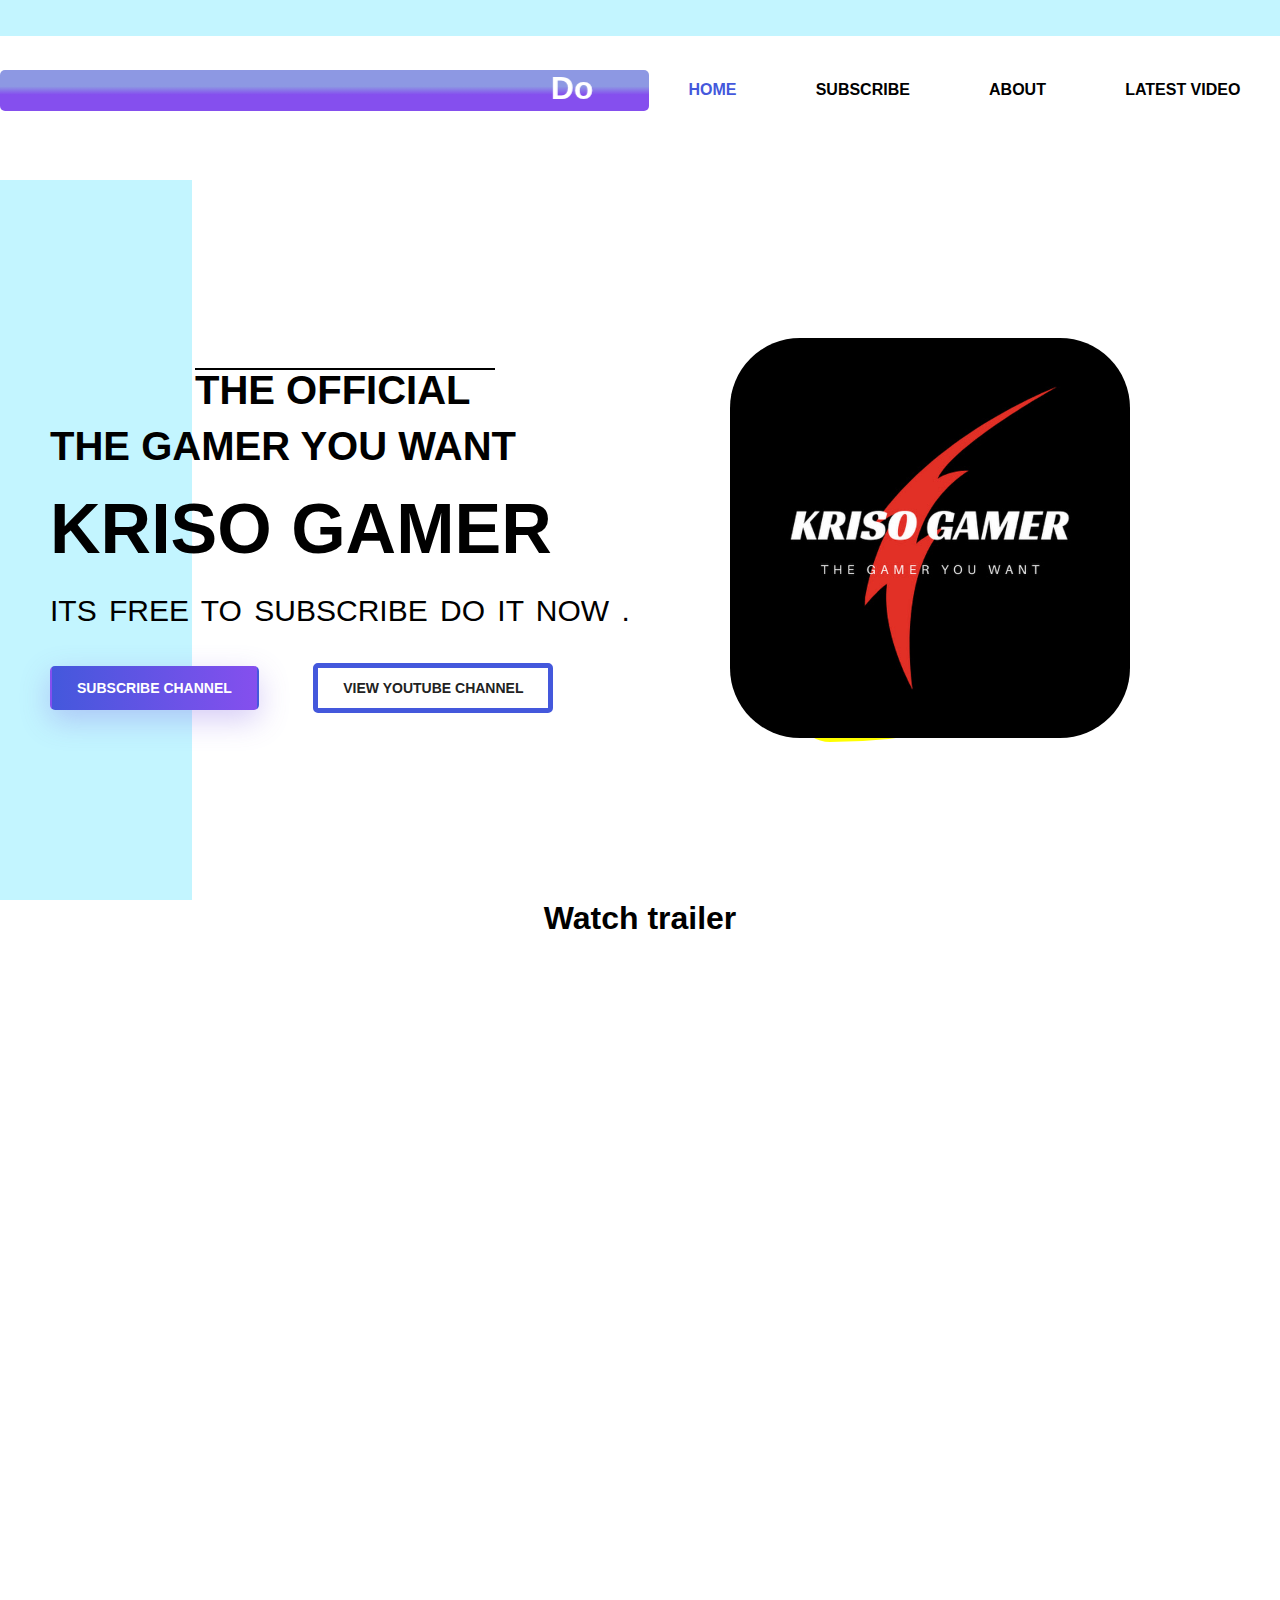
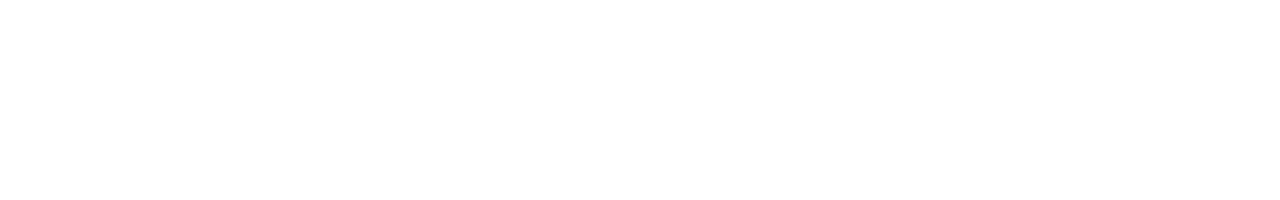
<file: index.html>
<!DOCTYPE html>
<html lang="en">
<head>
    <meta charset="UTF-8">
    <meta name="viewport" content="width=device-width, initial-scale=1.0">
    <title>Kriso Gamer Official</title>
    <link rel="stylesheet" href="style f/style.css">
    
    <link rel="icon" href="image/j.jpg">

<style>
    body{
        width: 100%;
        height: 200vh;
        
        animation: change 10s linear infinite;

    }
@keyframes change{
    0%{
        background-color: red;
    }
    
    10%{
        background-color: blue;
    }

    20%{
        background-color: green;
    }

    30%{
        background-color: yellow;
    }

    40%{
        background-color: lightblue;
    }

    50%{
        background-color: white;
    }

    60%{
        background-color: rgb(38, 255, 0);
    }

    70%{
        background-color: brown;
    }

    80%{
        background-color: lightcyan;
    }

    90%{
        background-color: cyan;
    }

    100%{
        background-color: pink;
    }
}

.btn2{
    animation: chha 10s linear infinite;
}

@keyframes chha{
    0%{
        border-color: red;
    }
    
    10%{
        border-color: blue;
    }

    20%{
        border-color: green;
    }

    30%{
        border-color: yellow;
    }

    40%{
        border-color: lightblue;
    }

    50%{
        bborder-color: white;
    }

    60%{
        border-color: rgb(38, 255, 0);
    }

    70%{
        border-color: brown;
    }

    80%{
        border-color: lightcyan;
    }

    90%{
        border-color: cyan;
    }

    100%{
        border-color: pink;
    }
}



</style>




</head>
<body>
    <header>
        <section class="navsection">

<div class="logo"><marquee><h1>Do you know - Kriso gamer is completing 100 subscribers you can support us to do it, its our target.</h1></marquee></div>
<nav>
    <a href="">Home</a>
    <a href="https://www.youtube.com/channel/UCFYIZWsUrMnCf4afjVjw21w" target="_blank">Subscribe</a>
    <a href="about page.html" target="_blank">About</a>
    <a href="https://www.youtube.com/watch?v=K7iagThUv_8" target="_blank">Latest video</a>


</nav>

        </section>
        <main>
            <div class="leftside"><h2></h2>
<br><br>
<h3>The gamer you want</h3>

<h1>Kriso gamer</h1>
<h4>Its free to subscribe do it now  .</h4>
<a href="https://www.youtube.com/channel/UCFYIZWsUrMnCf4afjVjw21w" target="_blank" class="btn1">Subscribe channel</a>
<a href="https://www.youtube.com/channel/UCFYIZWsUrMnCf4afjVjw21w" target="_blank" class="btn2">View youtube channel</a>
            </div>
            <div class="rightside">
                <img src="image/j.jpg" width="400" class="omh" >

            </div><br><br>
            
        </main><center>
        <div class="tra">
            <h1>Watch trailer</h1>
            <br><br>
            <iframe width="900" height="500" src="https://www.youtube.com/embed/opP0ClXHHFg" title="YouTube video player" frameborder="0" allow="accelerometer; autoplay; clipboard-write; encrypted-media; gyroscope; picture-in-picture" allowfullscreen autoplay>
        </div>
        </center>
    </header>
</body>
</html>
</file>
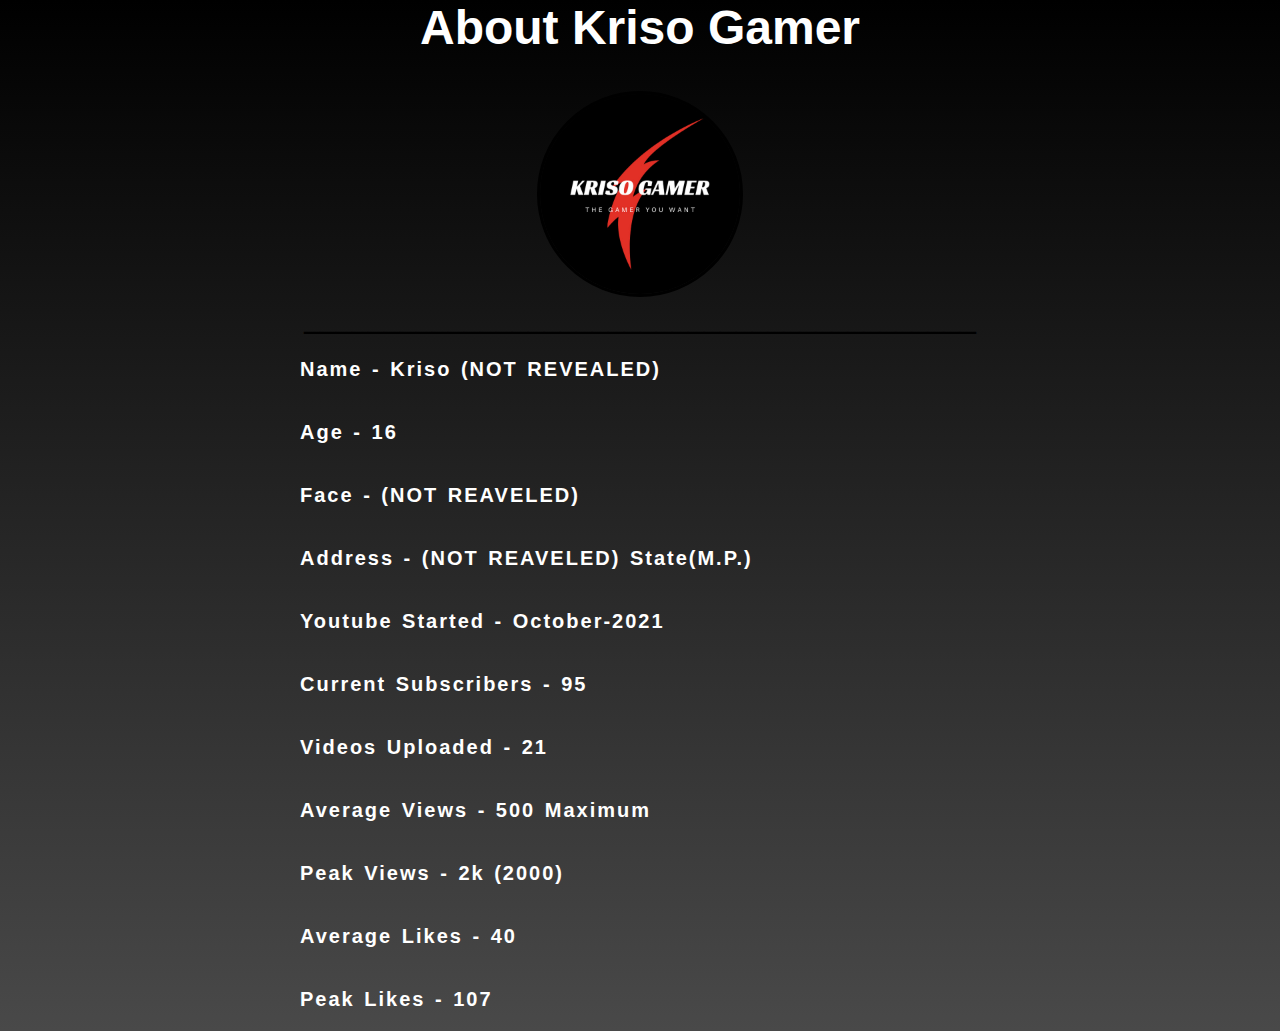
<file: about page.html>
<!DOCTYPE html>
<html lang="en">
<head>
    <meta charset="UTF-8">
    <meta http-equiv="X-UA-Compatible" content="IE=edge">
    <meta name="viewport" content="width=device-width, initial-scale=1.0">
    <title>About Kriso Gamer</title>
    <link rel="icon" href="image/j.jpg">
    <link rel="stylesheet" href="style f/stylef.css">



    <style>


.imgg{
    animation: changeit 10s linear infinite;
}
@keyframes changeit{
    0%{
        border-color: red;
    }
    
    10%{
        border-color: blue;
    }

    20%{
        border-color: green;
    }

    30%{
        border-color: yellow;
    }

    40%{
        border-color: lightblue;
    }

    50%{
        bborder-color: white;
    }

    60%{
        border-color: rgb(38, 255, 0);
    }

    70%{
        border-color: brown;
    }

    80%{
        border-color: lightcyan;
    }

    90%{
        border-color: cyan;
    }

    100%{
        border-color: pink;
    }
}



    </style>


</head>
<body>
    <center>
        <div class="topheading">
            <h1>About Kriso Gamer</h1>

        </div>
        <br><br>
        <div class="imgpic">
            <img src="image/j.jpg" alt="Main LOGO" width="200" style="border-radius: 100%; transition: all 0.5s; border-style: solid;" class="imgg">
        </div>
        <h1>__________________________________________</h1>
    </center>
    <div class="table">
        <h1 class="hh1">Name - Kriso (NOT REVEALED)</h1>
        <h1 class="hh1">Age - 16</h1>
        <h1 class="hh1">face - (NOT REAVELED)</h1>
        <h1 class="hh1">address - (NOT REAVELED) state(M.P.)</h1>
        <h1 class="hh1">Youtube Started - october-2021</h1>
        <h1 class="hh1">Current Subscribers - 95</h1>
        <h1 class="hh1">Videos uploaded - 21</h1>
        <h1 class="hh1">Average Views - 500 Maximum</h1>
        <h1 class="hh1">Peak Views - 2k (2000)</h1>
        <h1 class="hh1">Average likes - 40</h1>
        <h1 class="hh1"> peak likes - 107</h1>
   

    </div>

</body>
</html>
</file>
<file: style f/style.css>
.anchor{

    text-decoration: dashed;
    width: auto;
    height: auto;
    font-size: large;
    color: blue;

}
.anchor:hover{
    text-decoration: underline;
    color: darkblue;
    cursor: pointer;
}
*{
    margin: 0; padding: 0; box-sizing: border-box; 
    font-family: 'josefin Sans', sans-serif;
}
.tophead{
    width: 100%;
    height: 65px;
    background: #1976d2; display: flex; justify-content: space-between; align-items: center; position: fixed;
}
.brandlogo{
    color: #fff;
    font-size: 2.1rem;
    padding: 0;
}
.menulines{

    font-size: 30px;
    cursor: pointer;
    margin-right: 50px;
    color: #fff;
    box-shadow: 20px;
}
.menulines:hover{
    font-size: 50px;
    cursor: pointer;
    margin-right: 50px;
    color: #fff;
    box-shadow: 20px;
    transition: all 0.5s;
    


}
.sidenav{

    width: 0px;
    height: 100%;
    position: fixed;
    top: 0;
    left: 0;
    z-index: 1;
    background-color: black;
    overflow-x: hidden;
    
    
    transition: all 0.5s;

}
.sidenav a{
    text-decoration: none;
    font-size: 20px;
    color: #fff;
    display: block;
    padding: 30px 0px 30px 30px;
}
.sidenav a:hover{
    color: wheat;
    font-size: 25px;


}
.closebtn{

    position: absolute;
    top: 1;
    right: 25px;
    font-size: 30px!important;

}
.closebtn:hover{
    font-size: 40px!important;
}
















.omh{

    border-radius: 70px;
    animation: cha 10s infinite linear;
}
@keyframes cha{
    0%{
        background-color: red;
    }
    
    10%{
        background-color: blue;
    }

    20%{
        background-color: green;
    }

    30%{
        background-color: yellow;
    }

    40%{
        background-color: lightblue;
    }

    50%{
        background-color: white;
    }

    60%{
        background-color: rgb(38, 255, 0);
    }

    70%{
        background-color: brown;
    }

    80%{
        background-color: lightcyan;
    }

    90%{
        background-color: cyan;
    }

    100%{
        background-color: pink;
    }
}


header{
    width: 100%;
    height: 100vh;
    background-image: linear-gradient( to left, #fff 85%, #c3f5ff 20%);
}
.navsection{

    width: 100%;
    height: 20vh;
    background-color: yellow;
    display: flex;
    justify-content: center;
    align-items: center;
    background-image: linear-gradient( to top, #fff 80%, #c3f5ff 20%);


}
.logo{
    width: 60%;
    color: #fff;
    background-image: linear-gradient(#8d98e3 40%, #854fee 60%);
    padding-left: 50px;
    padding-right: 50px;
    box-sizing: border-box;
    border-radius: 5px;
}
nav{

    width: 60%;
    background-color: ;
    display: flex;
    justify-content: space-around;

}
nav a{
    text-decoration: none;
    text-transform: uppercase;
    color: #000;
    font-weight: 900;
    position: relative;
}

nav a:first-child{

    color: #4458dc;

}

nav a:before{


    content: "";
   position: absolute;
   top: 110%;
   left: 0;
   width: 0%;
   height: 2px;
   border-bottom: 2px solid #4458dc;
   transition: all 0.5s linear;
}
nav a:hover:before{
width: 110px
}
main{
    height: 80vh;
    display: flex;
    justify-content: space-around;
    align-items: center;
}
.rightside{

    border-radius: 52% 48% 75% 25% / 22% 61% 39% 78%  ;
    background-color: yellow;

}
.rightside img{
    max-width: 500px;
    height: auto;
}
.leftside{
    color: black;
    text-transform: uppercase;
}
.leftside h3{
    font-size: 40px;
    margin-bottom: 20px;
    position: relative;
}
.leftside h2{
    font-size: 40px;
    margin-bottom: 20px;
    position: relative;
}
.leftside h2:after{
    content: " the Official";
    width: 300px;
    height: 2px;
    position: absolute;
    top: 43%;
    left: 25%;
    background: #000;

}

.leftside h1{

    margin-top: 20px;
    font-size: 70px;
    margin-bottom: 25px;
    
    
}

.leftside h4{
    margin-bottom: 35px;
    font-weight: 500;
    word-spacing: 4px;
    font-size: 30px;

}
.leftside .btn1{

    text-decoration: none;
    font-weight: 900;
    font-size: 14px;
    text-align: center;
    padding: 12px 25px;
    cursor: pointer;
    text-transform: uppercase;
    border-radius: 5px;
    display: inline-block;
    margin-right: 50px;
    color: #fff;
    letter-spacing: 0;
    background-image: linear-gradient(to right,#4458dc 0%, #854fee 100%),radial-gradient(circle at top left,#4458dc,#854fee);
    border: double 2px transparent;
    box-shadow: 0 10px 30px rgba(118,85,225,.3);
    animation: changel 8s linear infinite;

}

.leftside .btn2{

    text-decoration: none;
    font-weight: 900;
    font-size: 14px;
    text-align: center;
    padding: 12px 25px;
    cursor: pointer;
    text-transform: uppercase;
    border-radius: 5px;
    display: inline-block;
    margin-right: 50px;
    color: #222;
    letter-spacing: 0;
    background-color: white;
    border: 5px solid #4458dc;
    box-shadow:none;

}
</file>
<file: style f/stylef.css>
*{
    margin: 0;
    padding: 0;
}
.topheading{
    font-size: x-large;
    font-family: 'Gill Sans', 'Gill Sans MT', Calibri, 'Trebuchet MS', sans-serif;
    font-weight: 300;
    color: white;
}
.table{
    font-family: -apple-system, BlinkMacSystemFont, 'Segoe UI', Roboto, Oxygen, Ubuntu, Cantarell, 'Open Sans', 'Helvetica Neue', sans-serif;
    font-size: 10px;
    font-weight: 300;
    
    text-transform: capitalize;
    text-shadow: black 8px;
}
.hh1{
    padding: 20px;
    word-spacing: 2px;
    letter-spacing: 2px;
    align-items: center;
    padding-left: 300px;
    color: white;
}

.imgpic :hover{
    
width: 150px;
}
body{
    background: linear-gradient(rgb(0, 0, 0),rgb(73, 73, 73));
}
</file>
